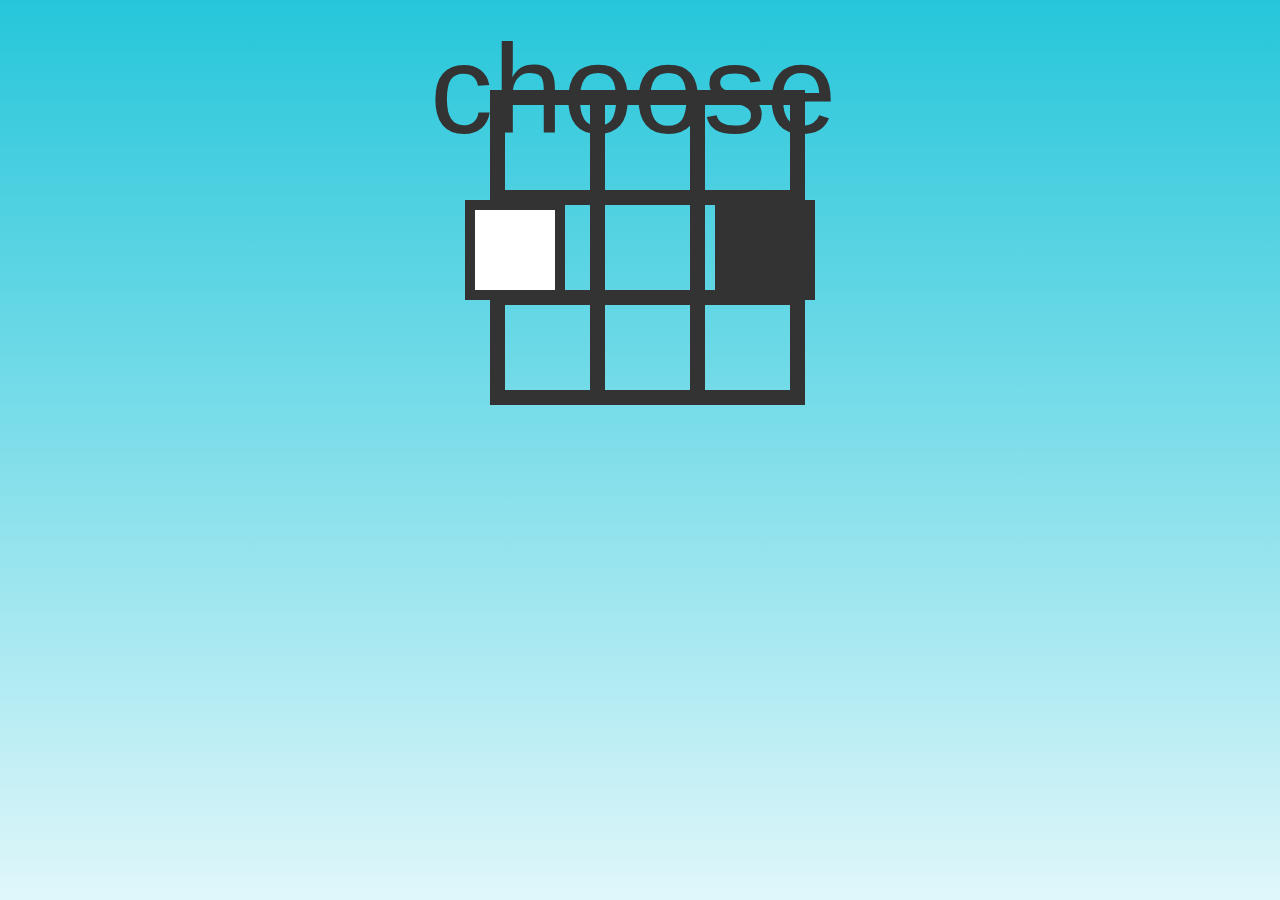
<file: index.html>
<!DOCTYPE html>
<html lang="en" >

<head>
  <meta charset="UTF-8">
  <title>Impossible TicTacToe</title>
  
  
  <link rel='stylesheet' href='https://cdnjs.cloudflare.com/ajax/libs/twitter-bootstrap/3.3.7/css/bootstrap.min.css'>

      <link rel="stylesheet" href="css/style.css">

  
</head>

<body>

  <table>
    <tr>
        <td class = "cell" id = "0"></td>
        <td class = "cell" id = "1"></td>
        <td class = "cell" id = "2"></td>
    </tr>
    <tr>
        <td class = "cell" id = "3"></td>
        <td class = "cell" id = "4"></td>
        <td class = "cell" id = "5"></td>
    </tr>
    <tr>
        <td class = "cell" id = "6"></td>
        <td class = "cell" id = "7"></td>
        <td class = "cell" id = "8"></td>
    </tr>
</table>
<p>choose</p>
<div class = "guys">
  <div class= "dots">
  </div> 

  <div class= "dots2">
  </div>
</div>
  <script src='https://cdnjs.cloudflare.com/ajax/libs/jquery/3.1.0/jquery.min.js'></script>

  

    <script  src="js/index.js"></script>

</body>



</html>
</file>
<file: css/style.css>
p {
  margin-left:-210px;
  position:absolute;
  font-size: 900%;
  width:410px;
  left:50%; 
}
.guys{
  position:absolute;
  height:100px;
  width:350px;
  top:200px;
  left:50%;
  margin-left:-175px;
}


.dots{
display:inline-block;
  background:white;
  height:100px;
  width:100px;
  float: left;
  border: 10px solid #333;
}
.dots2{
  display:inline-block;
  background:#333;
  height:100px;
  width:100px;
  float: right;
}



td {
border: 1px solid #333;
height: 100px;
width: 100px;
border-style: solid;
border-width: 15px;
visibility: hidden;
}

table{
  position:absolute;
  left:50%;
  margin-left:-150px;
  top:10%;
}
html{
  width:100%;
  height:100%;
  background:linear-gradient(#26C6DA, #80DEEA, #E0F7FA);
 
}
.state{
  position:absolute;
  height:100px;
  width:350px;
  top:400px;
  left:50%;
  margin-left:-175px;
}

.loses{
  height:100px;
  width:100px;
  float: right; 
}
.ties{
  height:100px;
  width:100px;
  float: right ; 
}
.footer {
  font-family: Roboto;
  font-weight: 200;
  background: #333;
  width: auto;
  right: 0;
  color: #fff;
  height: auto;
  position: fixed;
  bottom: 0;
  left: 0;
  text-align: center;
  font-size: 14px;
  padding: 10px;
}
</file>
